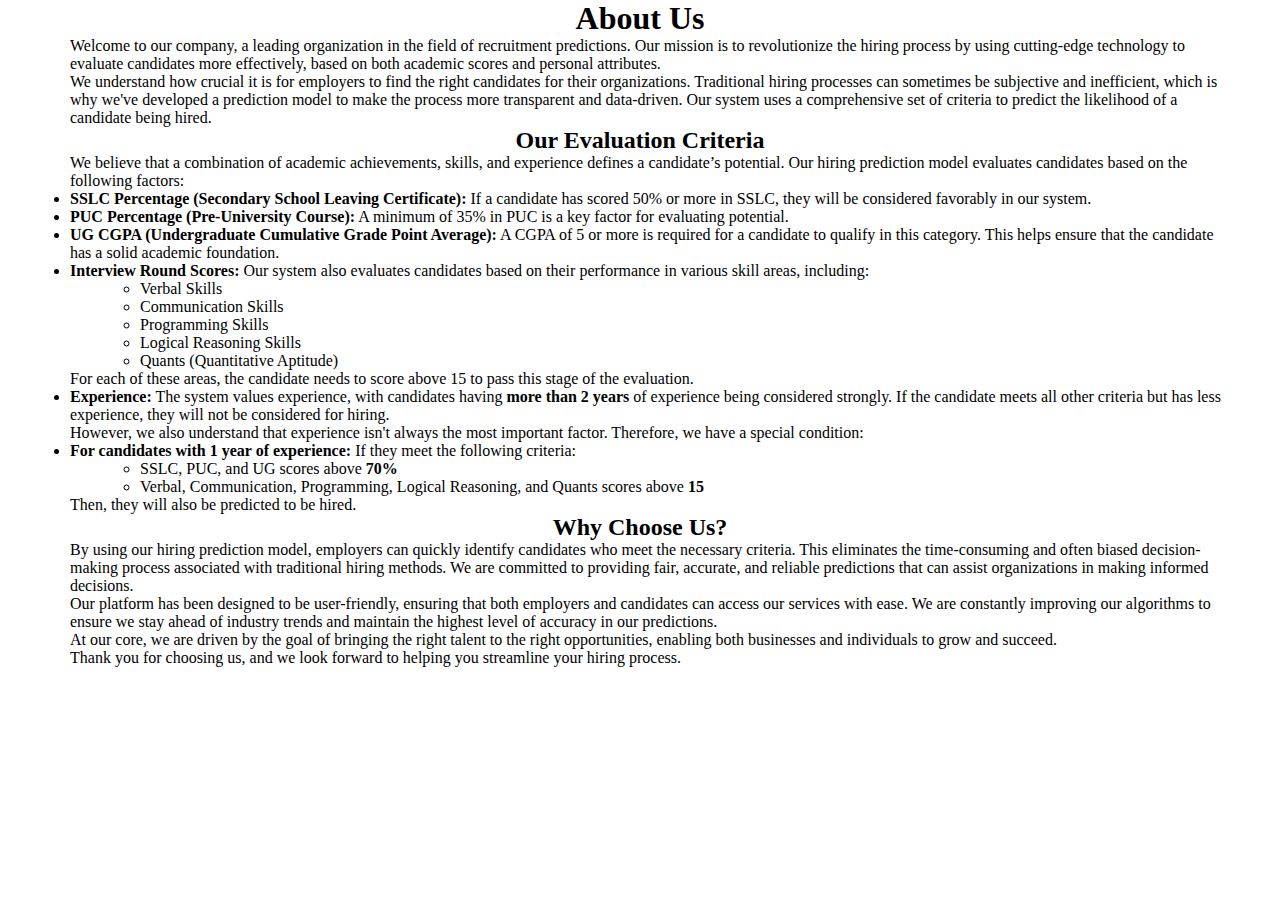
<file: Templates/aboutus.html>
<!DOCTYPE html>
<html lang="en">
<head>
    <meta charset="UTF-8">
    <meta name="viewport" content="width=device-width, initial-scale=1.0">
    <title>About Us</title>
    <link rel="stylesheet" href="style3.css">
</head>
<style>
    body{
        background-image: url("https://img.freepik.com/premium-photo/photo-office-table-top-view-with-laptop-coffee-cup-smartphone_763111-16101.jpg");
        background-repeat: no-repeat;
        background-size: 100% 100%;
        
    }
    h1, h2{
        text-align: center;
    }
    .container p { 
        /* border-radius: 2px solid black; */
        border-color: yellow;
        margin-left: 70px;
        width: 90%;
        height: 100%;

        
    }

    ul li{
        border-color: yellow;
        margin-left: 70px;
        width: 90%;

    }
</style>
<body>
    <h1>About Us</h1>
    <div class="container">
        <p>Welcome to our company, a leading organization in the field of recruitment predictions. Our mission is to revolutionize the hiring process by using cutting-edge technology to evaluate candidates more effectively, based on both academic scores and personal attributes.</p>
        <p>We understand how crucial it is for employers to find the right candidates for their organizations. Traditional hiring processes can sometimes be subjective and inefficient, which is why we've developed a prediction model to make the process more transparent and data-driven. Our system uses a comprehensive set of criteria to predict the likelihood of a candidate being hired.</p>
       <div class="a1"> 
        <h2>Our Evaluation Criteria</h2>
        <p>We believe that a combination of academic achievements, skills, and experience defines a candidate’s potential. Our hiring prediction model evaluates candidates based on the following factors:</p>
    </div>
    <div>
    
        <ul>
            <li><strong>SSLC Percentage (Secondary School Leaving Certificate):</strong> If a candidate has scored 50% or more in SSLC, they will be considered favorably in our system.</li>
            <li><strong>PUC Percentage (Pre-University Course):</strong> A minimum of 35% in PUC is a key factor for evaluating potential.</li>
            <li><strong>UG CGPA (Undergraduate Cumulative Grade Point Average):</strong> A CGPA of 5 or more is required for a candidate to qualify in this category. This helps ensure that the candidate has a solid academic foundation.</li>
            <li><strong>Interview Round Scores:</strong> Our system also evaluates candidates based on their performance in various skill areas, including:
                <ul>
                    <li>Verbal Skills</li>
                    <li>Communication Skills</li>
                    <li>Programming Skills</li>
                    <li>Logical Reasoning Skills</li>
                    <li>Quants (Quantitative Aptitude)</li>
                </ul>
                For each of these areas, the candidate needs to score above 15 to pass this stage of the evaluation.
            </li>
            <li><strong>Experience:</strong> The system values experience, with candidates having <strong>more than 2 years</strong> of experience being considered strongly. If the candidate meets all other criteria but has less experience, they will not be considered for hiring.</li>
        </ul>

        <p>However, we also understand that experience isn't always the most important factor. Therefore, we have a special condition:</p>
        <ul>
            <li><strong>For candidates with 1 year of experience:</strong> If they meet the following criteria:
                <ul>
                    <li>SSLC, PUC, and UG scores above <strong>70%</strong></li>
                    <li>Verbal, Communication, Programming, Logical Reasoning, and Quants scores above <strong>15</strong></li>
                </ul>
                Then, they will also be predicted to be hired.
            </li>
        </ul>

        <h2>Why Choose Us?</h2>
        <p>By using our hiring prediction model, employers can quickly identify candidates who meet the necessary criteria. This eliminates the time-consuming and often biased decision-making process associated with traditional hiring methods. We are committed to providing fair, accurate, and reliable predictions that can assist organizations in making informed decisions.</p>
        <p>Our platform has been designed to be user-friendly, ensuring that both employers and candidates can access our services with ease. We are constantly improving our algorithms to ensure we stay ahead of industry trends and maintain the highest level of accuracy in our predictions.</p>
        <p>At our core, we are driven by the goal of bringing the right talent to the right opportunities, enabling both businesses and individuals to grow and succeed.</p>
        <p>Thank you for choosing us, and we look forward to helping you streamline your hiring process.</p>
    </div>
</body>
</html>
</file>
<file: Templates/style3.css>
*{
    margin: 0;
    padding: 0;
}

h1{
    text-align: center;
}
body{
    
    width: 100%;
}
</file>
